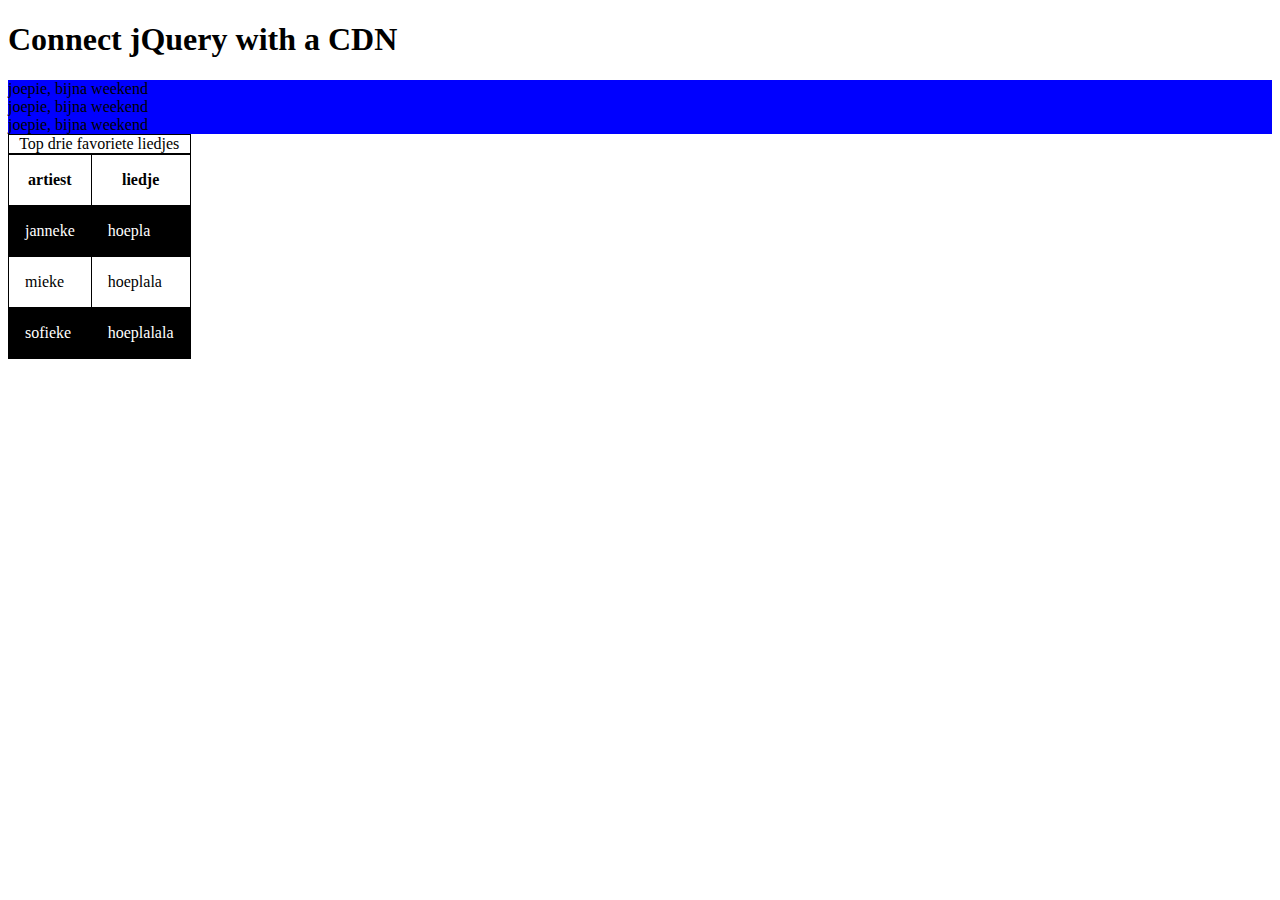
<file: 01 - 2-document-ready-cdnjs/index.html>
<!DOCTYPE html>
<html lang="en">

<head>
    <meta charset="UTF-8">
    <meta name="viewport" content="width=device-width, initial-scale=1.0">
    <title>Opdracht 1</title>
    <link rel="stylesheet" href="style.css">
</head>

<body>
    <h1>Connect jQuery with a CDN</h1>
    <div></div>
    <div></div>
    <div></div>

    <table>
        <caption>Top drie favoriete liedjes</caption>
        <tr>
        <th>artiest</th>
        <th>liedje</th>
        </tr>
        <tr>
            <td>janneke</td>
            <td>hoepla</td>
        </tr>
        <tr>
            <td>mieke</td>
            <td>hoeplala</td>
        </tr>
        <tr>
            <td>sofieke</td>
            <td>hoeplalala</td>
        </tr>
    </table>
    <script src='https://cdnjs.cloudflare.com/ajax/libs/jquery/3.5.0/jquery.min.js'></script>
    <script src="./js/myscript.js"></script>
</body>

</html>
</file>
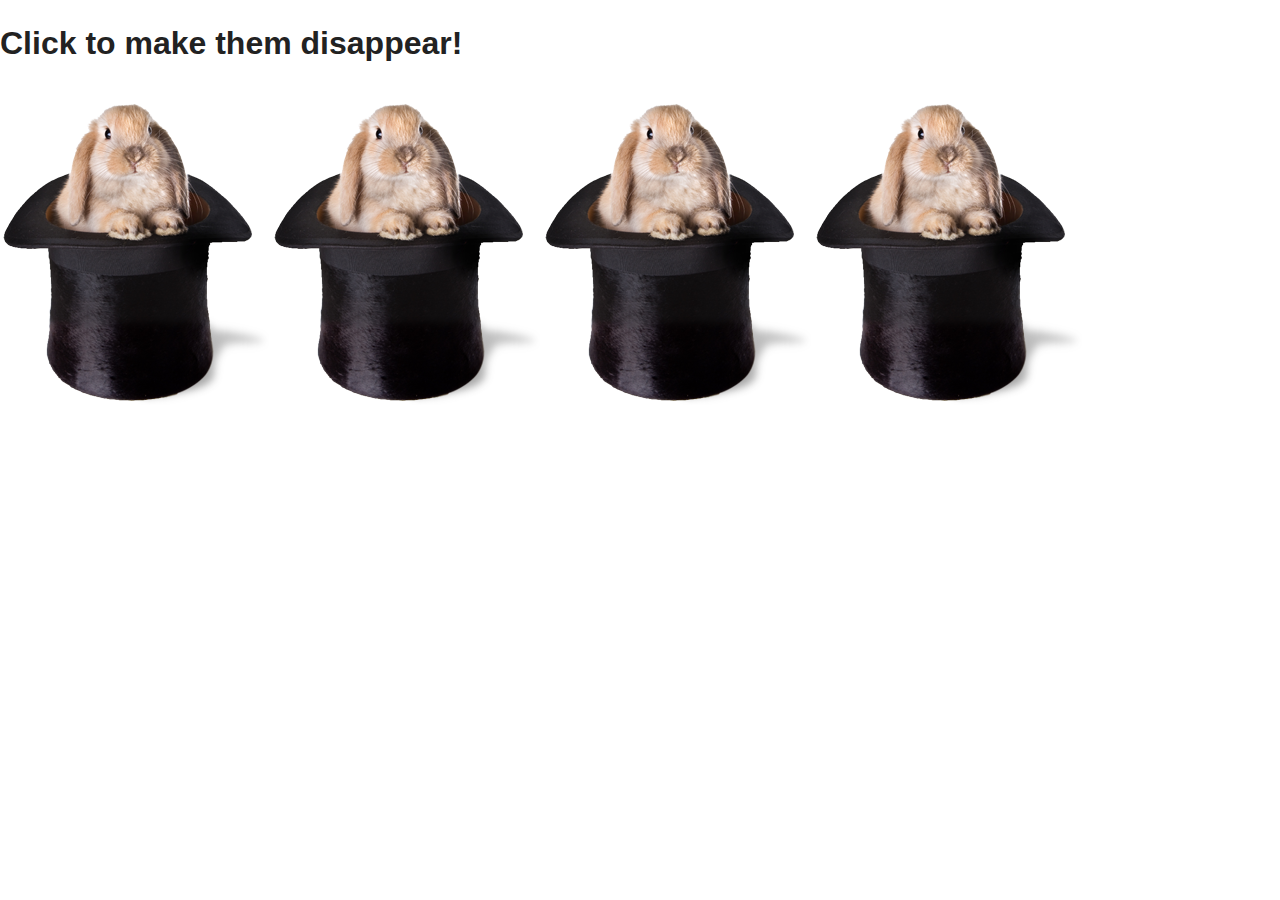
<file: 04_rabbit-events/index.html>
<!doctype html>
<html class="no-js" lang="">

<head>
  <meta charset="utf-8">
  <meta http-equiv="x-ua-compatible" content="ie=edge">
  <title>Testing display of HTML elements</title>
  <meta name="description" content="">
  <meta name="viewport" content="width=device-width, initial-scale=1">

  <link rel="stylesheet" href="css/normalize.css">
  <link rel="stylesheet" href="css/main.css">
</head>

<body>
  <h1>Click to make them disappear!</h1>
  <img src="img/rabbit_in_a_hat.png" alt="rabbit" />
  <img src="img/rabbit_in_a_hat.png" alt="rabbit" />
  <img src="img/rabbit_in_a_hat.png" alt="rabbit" />
  <img src="img/rabbit_in_a_hat.png" alt="rabbit" />

<script src='https://cdnjs.cloudflare.com/ajax/libs/jquery/3.5.0/jquery.min.js'></script>
  <script src="js/main.js"></script>
</body>

</html>
</file>
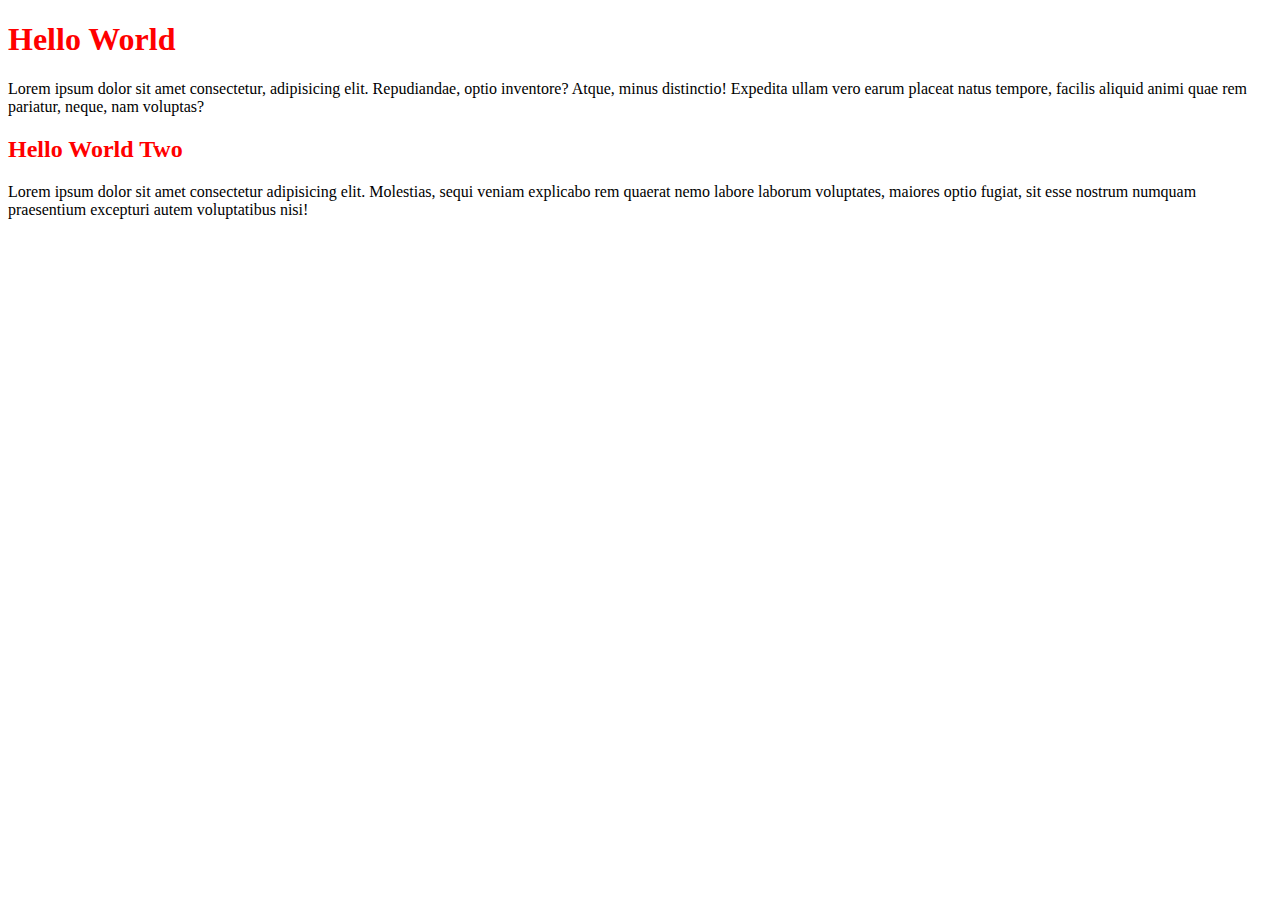
<file: 05_getter-setter/index.html>
<!DOCTYPE html>
<html lang="en">

<head>
    <meta charset="UTF-8">
    <meta name="viewport" content="width=device-width, initial-scale=1.0">
    <title>Document</title>
</head>

<body>
    <h1 style="color: red">Hello World</h1>
    <p>Lorem ipsum dolor sit amet consectetur, adipisicing elit. Repudiandae, optio inventore? Atque, minus distinctio!
        Expedita ullam vero earum placeat natus tempore, facilis aliquid animi quae rem pariatur, neque, nam voluptas?
    </p>
    <h2>Hello World Two</h2>
    <p>Lorem ipsum dolor sit amet consectetur adipisicing elit. Molestias, sequi veniam explicabo rem quaerat nemo
        labore laborum voluptates, maiores optio fugiat, sit esse nostrum numquam praesentium excepturi autem
        voluptatibus nisi!</p>
    <script src="https://cdnjs.cloudflare.com/ajax/libs/jquery/3.5.0/jquery.js"></script>
    <script src="./script.js"></script>
</body>

</html>
</file>
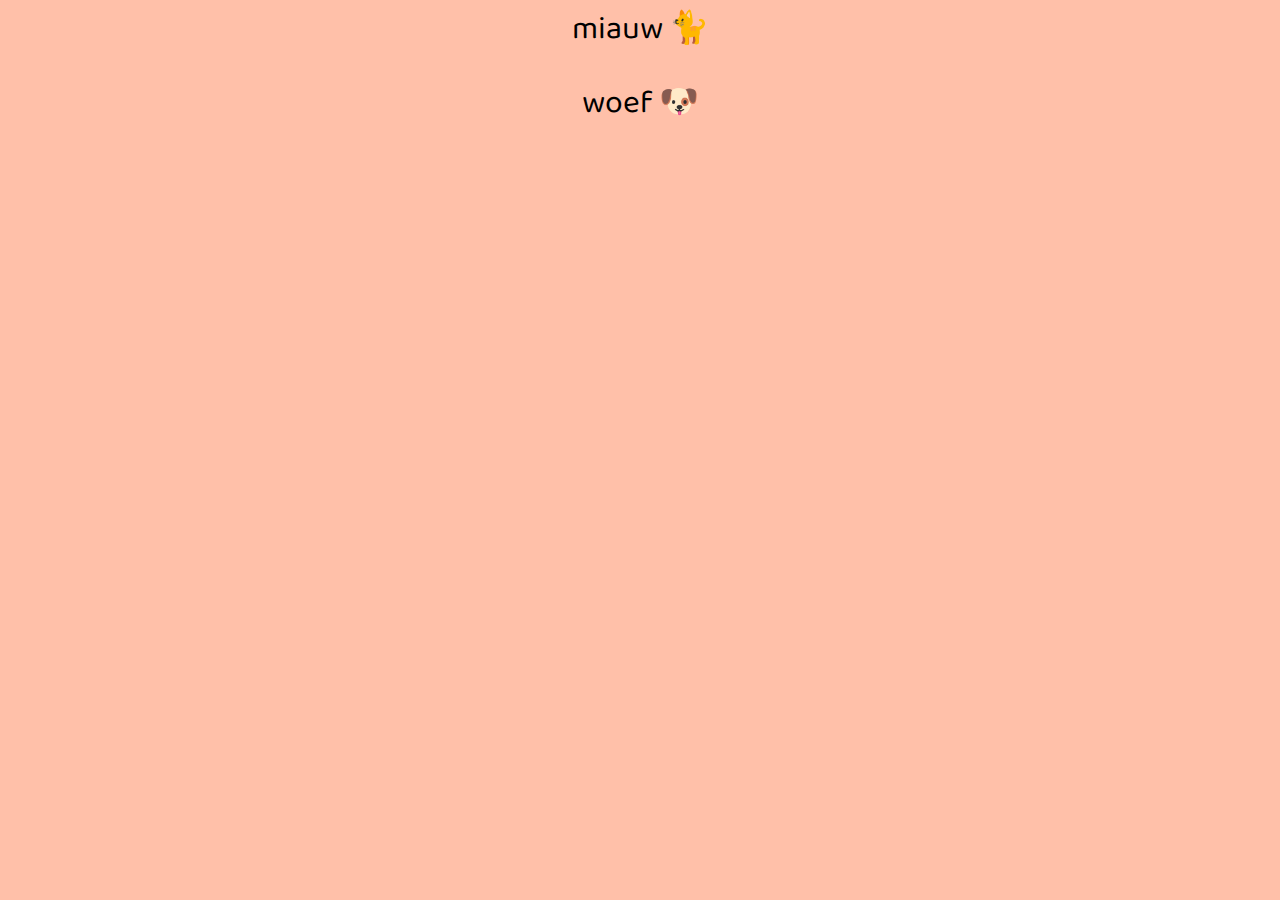
<file: 09_html_txt/index.html>
<!doctype html>
<html class="no-js" lang="">

<head>
    <meta charset="utf-8">
    <meta http-equiv="x-ua-compatible" content="ie=edge">
    <title>Input function</title>
    <meta name="description" content="">
    <meta name="viewport" content="width=device-width, initial-scale=1">
    <link href="https://fonts.googleapis.com/css?family=Baloo+Tammudu+2&display=swap" rel="stylesheet">
    <link rel="stylesheet" href="css/normalize.css">
    <link rel="stylesheet" href="css/main.css">
</head>

<body>

    <div id="cat">Cat says...</div>
    <div id="dog">Dog says...</div>

    <script src="https://cdnjs.cloudflare.com/ajax/libs/jquery/3.5.0/jquery.js"></script>
    <script src="js/main.js"></script>
</body>

</html>
</file>
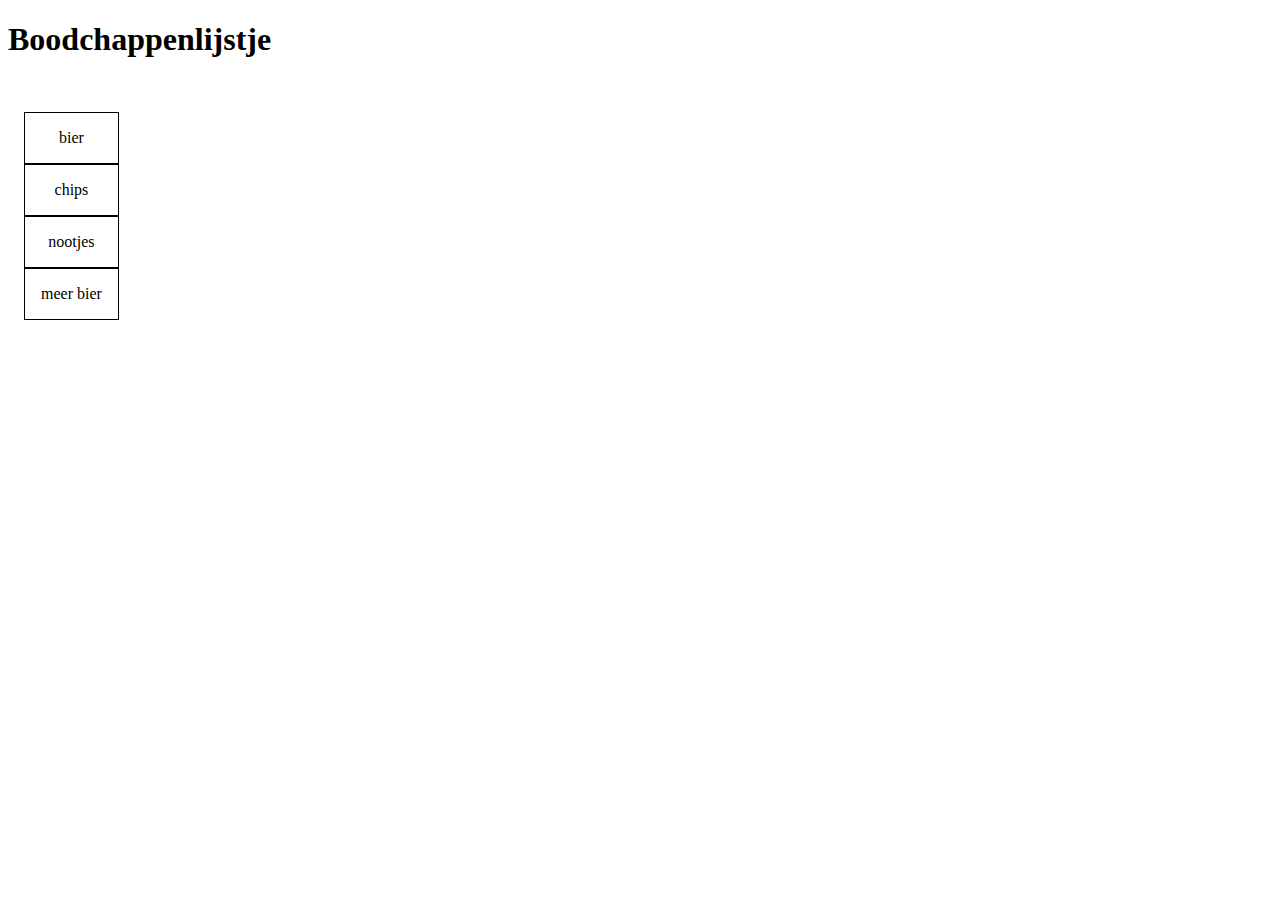
<file: dirkwachtelaer.jquery/index.html>
<!DOCTYPE html>
<html lang="en">
<head>
    <meta charset="UTF-8">
    <meta name="viewport" content="width=device-width, initial-scale=1.0">
    <title>boodschappenlijstje</title>
    <link rel="stylesheet" href="style.css">
</head>
<body>

    <h1>Boodchappenlijstje</h1>
    <ul>
        <li>bier</li>
        <li>chips</li>
        <li>nootjes</li>
        <li>meer bier</li>
    </ul>
    <script src='https://cdnjs.cloudflare.com/ajax/libs/jquery/3.5.0/jquery.min.js'></script>
    <script src="query.js"></script>
    
</body>
</html>
</file>
<file: 01 - 2-document-ready-cdnjs/style.css>
table, th, td {
    border: 1px solid black;
    border-collapse: collapse;
    padding: 1em;
    width: 3em;
  }
  caption {
    border: 1px solid black;
  }
</file>
<file: 04_rabbit-events/css/main.css>
/*! HTML5 Boilerplate v5.3.0 | MIT License | https://html5boilerplate.com/ */

/*
 * What follows is the result of much research on cross-browser styling.
 * Credit left inline and big thanks to Nicolas Gallagher, Jonathan Neal,
 * Kroc Camen, and the H5BP dev community and team.
 */

/* ==========================================================================
   Base styles: opinionated defaults
   ========================================================================== */

html {
    color: #222;
    font-size: 1em;
    line-height: 1.4;
}

/*
 * Remove text-shadow in selection highlight:
 * https://twitter.com/miketaylr/status/12228805301
 *
 * These selection rule sets have to be separate.
 * Customize the background color to match your design.
 */

::-moz-selection {
    background: #b3d4fc;
    text-shadow: none;
}

::selection {
    background: #b3d4fc;
    text-shadow: none;
}

/*
 * A better looking default horizontal rule
 */

hr {
    display: block;
    height: 1px;
    border: 0;
    border-top: 1px solid #ccc;
    margin: 1em 0;
    padding: 0;
}

/*
 * Remove the gap between audio, canvas, iframes,
 * images, videos and the bottom of their containers:
 * https://github.com/h5bp/html5-boilerplate/issues/440
 */

audio,
canvas,
iframe,
img,
svg,
video {
    vertical-align: middle;
}

/*
 * Remove default fieldset styles.
 */

fieldset {
    border: 0;
    margin: 0;
    padding: 0;
}

/*
 * Allow only vertical resizing of textareas.
 */

textarea {
    resize: vertical;
}

/* ==========================================================================
   Browser Upgrade Prompt
   ========================================================================== */

.browserupgrade {
    margin: 0.2em 0;
    background: #ccc;
    color: #000;
    padding: 0.2em 0;
}

/* ==========================================================================
   Author's custom styles
   ========================================================================== */

















/* ==========================================================================
   Helper classes
   ========================================================================== */

/*
 * Hide visually and from screen readers
 */

.hidden {
    display: none !important;
}

/*
 * Hide only visually, but have it available for screen readers:
 * http://snook.ca/archives/html_and_css/hiding-content-for-accessibility
 */

.visuallyhidden {
    border: 0;
    clip: rect(0 0 0 0);
    height: 1px;
    margin: -1px;
    overflow: hidden;
    padding: 0;
    position: absolute;
    width: 1px;
}

/*
 * Extends the .visuallyhidden class to allow the element
 * to be focusable when navigated to via the keyboard:
 * https://www.drupal.org/node/897638
 */

.visuallyhidden.focusable:active,
.visuallyhidden.focusable:focus {
    clip: auto;
    height: auto;
    margin: 0;
    overflow: visible;
    position: static;
    width: auto;
}

/*
 * Hide visually and from screen readers, but maintain layout
 */

.invisible {
    visibility: hidden;
}

/*
 * Clearfix: contain floats
 *
 * For modern browsers
 * 1. The space content is one way to avoid an Opera bug when the
 *    `contenteditable` attribute is included anywhere else in the document.
 *    Otherwise it causes space to appear at the top and bottom of elements
 *    that receive the `clearfix` class.
 * 2. The use of `table` rather than `block` is only necessary if using
 *    `:before` to contain the top-margins of child elements.
 */

.clearfix:before,
.clearfix:after {
    content: " "; /* 1 */
    display: table; /* 2 */
}

.clearfix:after {
    clear: both;
}

/* ==========================================================================
   EXAMPLE Media Queries for Responsive Design.
   These examples override the primary ('mobile first') styles.
   Modify as content requires.
   ========================================================================== */

@media only screen and (min-width: 35em) {
    /* Style adjustments for viewports that meet the condition */
}

@media print,
       (-webkit-min-device-pixel-ratio: 1.25),
       (min-resolution: 1.25dppx),
       (min-resolution: 120dpi) {
    /* Style adjustments for high resolution devices */
}

/* ==========================================================================
   Print styles.
   Inlined to avoid the additional HTTP request:
   http://www.phpied.com/delay-loading-your-print-css/
   ========================================================================== */

@media print {
    *,
    *:before,
    *:after,
    *:first-letter,
    *:first-line {
        background: transparent !important;
        color: #000 !important; /* Black prints faster:
                                   http://www.sanbeiji.com/archives/953 */
        box-shadow: none !important;
        text-shadow: none !important;
    }

    a,
    a:visited {
        text-decoration: underline;
    }

    a[href]:after {
        content: " (" attr(href) ")";
    }

    abbr[title]:after {
        content: " (" attr(title) ")";
    }

    /*
     * Don't show links that are fragment identifiers,
     * or use the `javascript:` pseudo protocol
     */

    a[href^="#"]:after,
    a[href^="javascript:"]:after {
        content: "";
    }

    pre,
    blockquote {
        border: 1px solid #999;
        page-break-inside: avoid;
    }

    /*
     * Printing Tables:
     * http://css-discuss.incutio.com/wiki/Printing_Tables
     */

    thead {
        display: table-header-group;
    }

    tr,
    img {
        page-break-inside: avoid;
    }

    img {
        max-width: 100% !important;
    }

    p,
    h2,
    h3 {
        orphans: 3;
        widows: 3;
    }

    h2,
    h3 {
        page-break-after: avoid;
    }
}

img{
    float: left;
}
</file>
<file: 09_html_txt/css/main.css>
html {
  font-family: "Baloo Tammudu 2", cursive;
  font-size: 2rem;
  text-align: center;
}

body {
  background-color: #ffc0a9;
}
</file>
<file: dirkwachtelaer.jquery/style.css>
ul {
    padding: 1em;
    display: inline-block;
}
li {
    padding: 1em;
    border: 1px solid #000;
    list-style: none;
    text-align: center;
}
</file>
